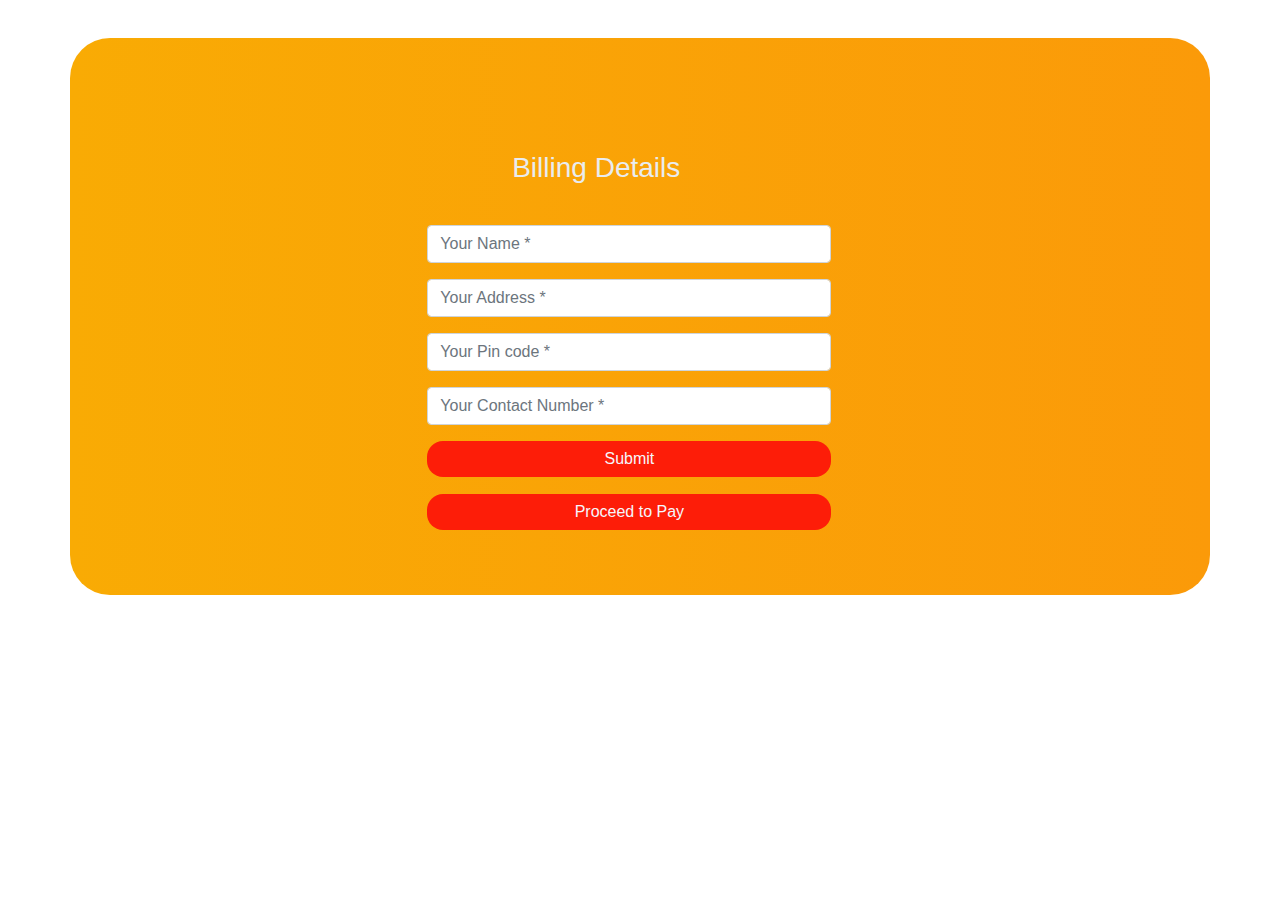
<file: form.html>
<!DOCTYPE html>
<html lang="en">
<head>
    <meta charset="UTF-8">
    <meta name="viewport" content="width=device-width, initial-scale=1.0">
    <title>Billing detail</title>
    <link href="https://maxcdn.bootstrapcdn.com/bootstrap/4.1.1/css/bootstrap.min.css" rel="stylesheet" id="bootstrap-css">
    <style>
            .register .nav-tabs .nav-link:hover{
                border: none;
            }
            .text-align{
                margin-top: -3%;
                margin-bottom: -9%;

                padding: 10%;
                margin-left: 30%;
            }
            .form-new{
                margin-right: 22%;
                margin-left: 20%;
            }
            .register-heading{
                margin-left: 21%;
                margin-bottom: 10%;
                color: #e9ecef;
            }
            .register-heading h1{
                margin-left: 21%;
                margin-bottom: 10%;
                color: #e9ecef;
            }
            .register{
                background: -webkit-linear-gradient(left, #f9ab04, #fb9a09);
                margin-top: 3%;
                padding: 3%;
                border-radius: 2.5rem;
            }
            .btnSubmit
            {
                width: 50%;
                border-radius: 1rem;
                padding: 1.5%;
                color: #fff;
                background-color: #fd1d08;
                border: none;
                cursor: pointer;
                margin-right: 6%;
                color: rgb(246, 246, 252);
                margin-top: 4%;
            }
            .btnPay
            {
                width: 50%;
                border-radius: 1rem;
                padding: 1.5%;
                color: #fff;
                background-color: #fd1d08;
                border: none;
                cursor: pointer;
                margin-right: 6%;
                color: rgb(246, 246, 252);
                margin-top: 4%;
            }
            
    </style>

</head>
<body>
    
<div class="container register">
            <div class="row">
                <div class="col-md-12">
                        <div class="tab-pane fade show active text-align form-new" id="home" role="tabpanel" aria-labelledby="home-tab">
                            <h3 class="register-heading">Billing Details</h3>
                            <div class="row register-form">
                                <div class="col-md-12">
                                    <form method="post" autocomplete="off" name="google-sheet">
                                        <div class="form-group">
                                            <input type="text" name="Name" class="form-control" placeholder="Your Name *" value="" required=""/>
                                        </div>
                                        <div class="form-group">
                                            <input type="text" name="Address" class="form-control" placeholder="Your Address *" value="" required=""/>
                                        </div>
                                        <div class="form-group">
                                            <input type="text" name="Pin code" class="form-control" placeholder="Your Pin code *" value="" required=""/>
                                        </div>

                                        <div class="form-group">
                                            <input type="text" name="Phone" class="form-control" placeholder="Your Contact Number *" value="" required=""/>
                                        </div>
                                        <div class="form-group">
                                            <input type="submit" name="Submit" class="btnSubmit btn-block" value="Submit" />
                                        </div>
                                        <div class="form-group">
                                            <input type="submit" name="Proceed to Pay" class="btnPay btn-block" value="Proceed to Pay"
                                            onclick="location.href='test.html'"/>
                                        </div>
                                    </form>
                                </div>
                            </div>
                        </div>
                </div>
            </div>
        </div>
          
          <script>
            const scriptURL = 'https://script.google.com/macros/s/AKfycby_VTVeztaeDf5SBx731KRbcHRBu65i-UukpI6XyxDa2j0BwwkVdJiyoI9F870U4J-9UQ/exec'
            const form = document.forms['google-sheet']
          
            form.addEventListener('submit', e => {
              e.preventDefault()
              fetch(scriptURL, { method: 'POST', body: new FormData(form)})
                .then(response => alert("order placed successfully..! We Will Contact You Soon..."))
                .catch(error => console.error('Error!', error.message))
            })
          </script>

        <script src="https://maxcdn.bootstrapcdn.com/bootstrap/4.1.1/js/bootstrap.min.js"></script>
        <script src="https://cdnjs.cloudflare.com/ajax/libs/jquery/3.2.1/jquery.min.js"></script>
</body>
</html>
</file>
